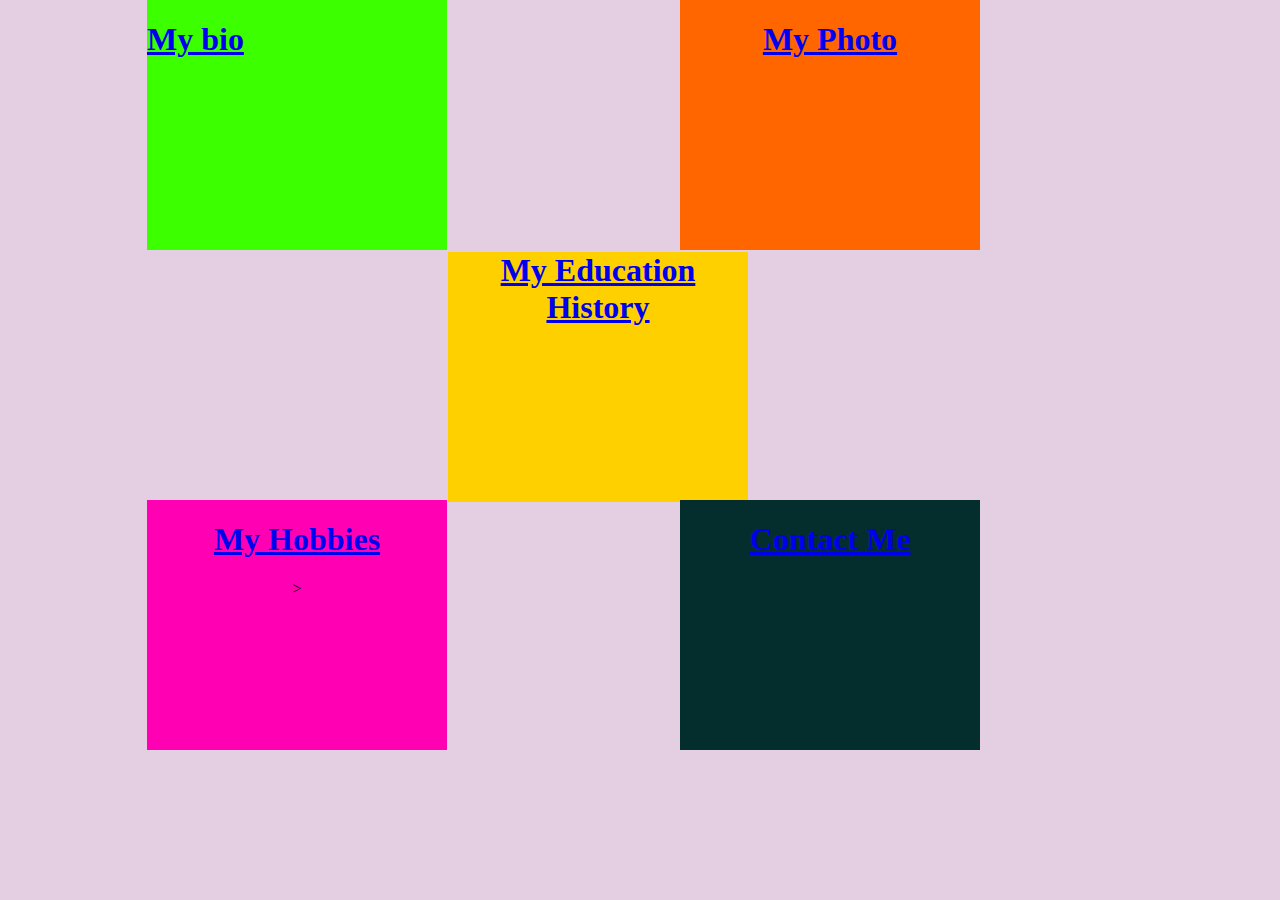
<file: index.html>
<!DOCTYPE html>
    <html>
        <HEAD>
            <meta charset="uft-8">
            <TITLE>SSENYONJO ALVIN</TITLE>
            <link rel="stylesheet" href="styles.css"> 
            <link rel="icon" type="image.png" href="favicon-32x32.png">
        </HEAD>
        <body>
           <div class="top">
<div class="bio">
<h1><a href="Bio data.html">My bio</a></h1>
</div>

<div class="photo">
  <h1><a href="Photo.html">My Photo</a></h1>
  </div>
         </div>
         
  <div class="education">
    <h1><a href="Education.html">My Education History</a></h1>
    </div>

    <div class="bottom">
    <div class="hobbies">
      <h1><a href="Hobbies.html">My Hobbies</a></h1>>
      </div>

      <div class="contact">
        <h1><a href="Contact.html">Contact Me</a></h1>
        </div>
      </div>
        </body>
    </html>
</file>
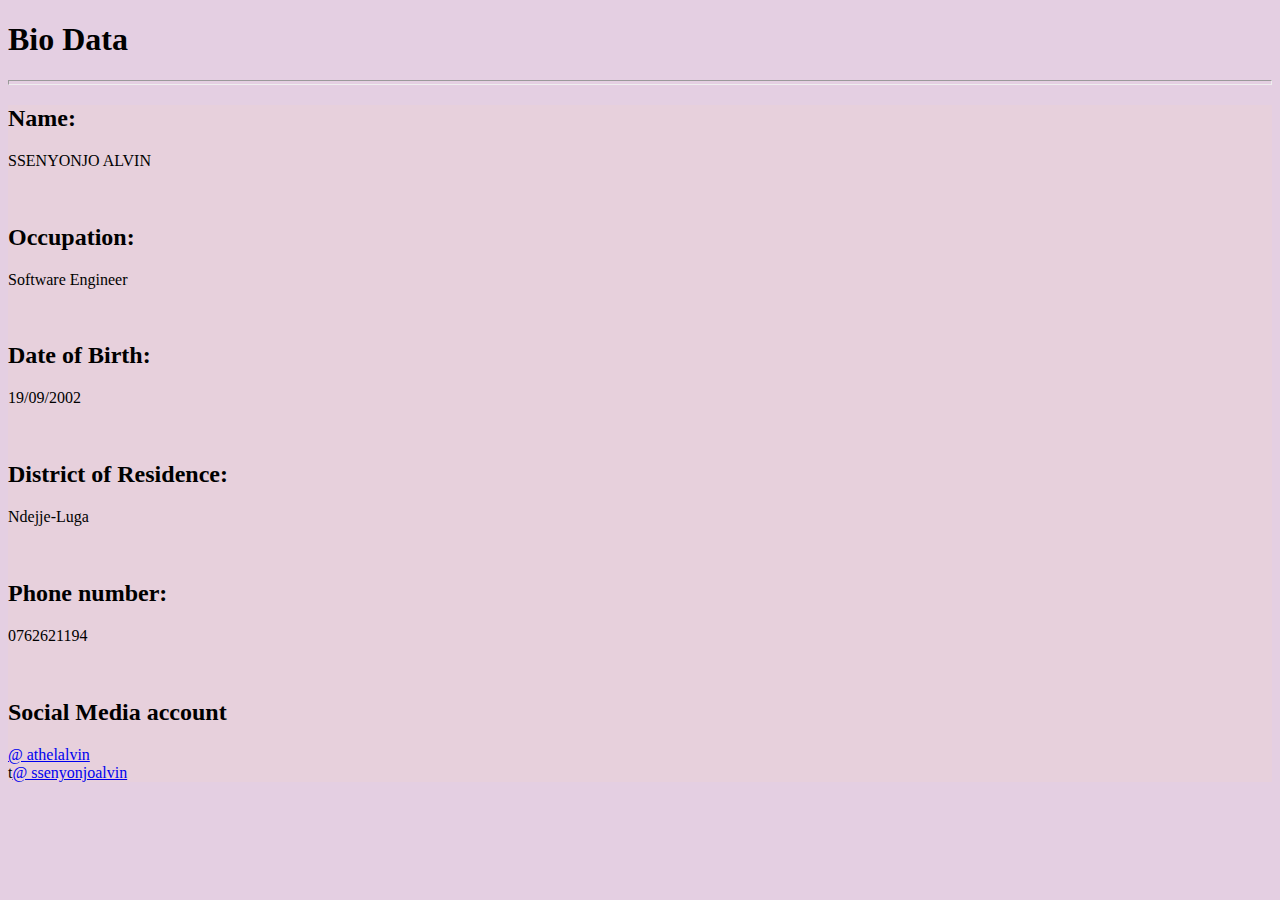
<file: Bio data.html>
<!DOCTYPE html>
    <html>
        <HEAD>
            <meta charset="uft-8">
            <TITLE>my bio</TITLE>
            <link rel="stylesheet" href="styles.css"> 
            <link rel="icon" type="image.png" href="favicon-32x32.png">
        </HEAD>


        <body>
            <h1>Bio Data</h1>
        <hr size="5">
        <div class="data">
        <p><h2>Name: </h2> SSENYONJO ALVIN</p><br>
        <p><h2>Occupation: </h2> Software Engineer</p><br>
        <p><h2>Date of Birth: </h2> 19/09/2002</p><br>
        <p><h2>District of Residence: </h2> Ndejje-Luga</p><br>
        <p><h2>Phone number: </h2>0762621194</p><br>
        <p><h2>Social Media account</h2> 
            <a href="https//:facebook">@ athelalvin</a>  <br> t<a href="https://twitter">@ ssenyonjoalvin</a> </p>

        </div>
    </body>
</file>
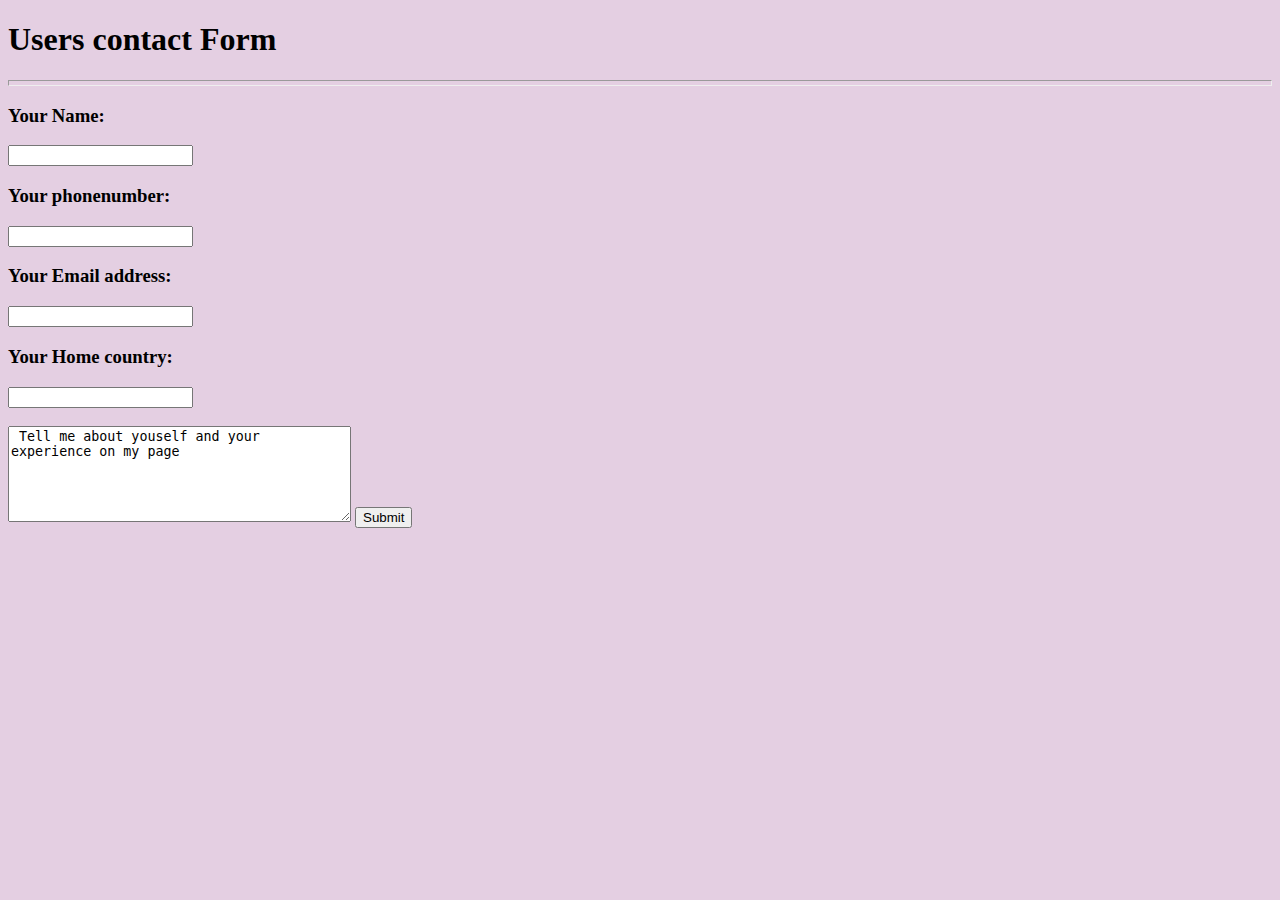
<file: Contact.html>
<!DOCTYPE html>
<html>
<head>
        <meta charset="utf-8">
        <title> visiters contact form</title>
        <link rel="stylesheet" href="styles.css">
        <link rel="icon" type="image.png" href="favicon-32x32.png"> 
</head>
<body>
  <h1>Users  contact Form</h1> <hr size="6">
  <form action="mailto:raymondssenyonjo2@gmail.com" method="post">
    
    <label><h3>Your Name:</h3> </label>
    <input type="" name="" value="">
    
    <label> <h3>Your phonenumber:</h3></label>
    <input type="text"  value="">
    
    <label><h3>Your Email address: </h3> </label>
    <input type="email" name="" value="">
     
    <label><h3>Your Home country:</h3> </label>
    <input type="text" name="" value=""><br>
<br>
    <textarea rows="6" cols="40" name="Tell me about you " spellcheck="false"> Tell me about youself and your experience on my page</textarea>
    

    <input type="submit" name="">

  </form>
</body>
</html>
</file>
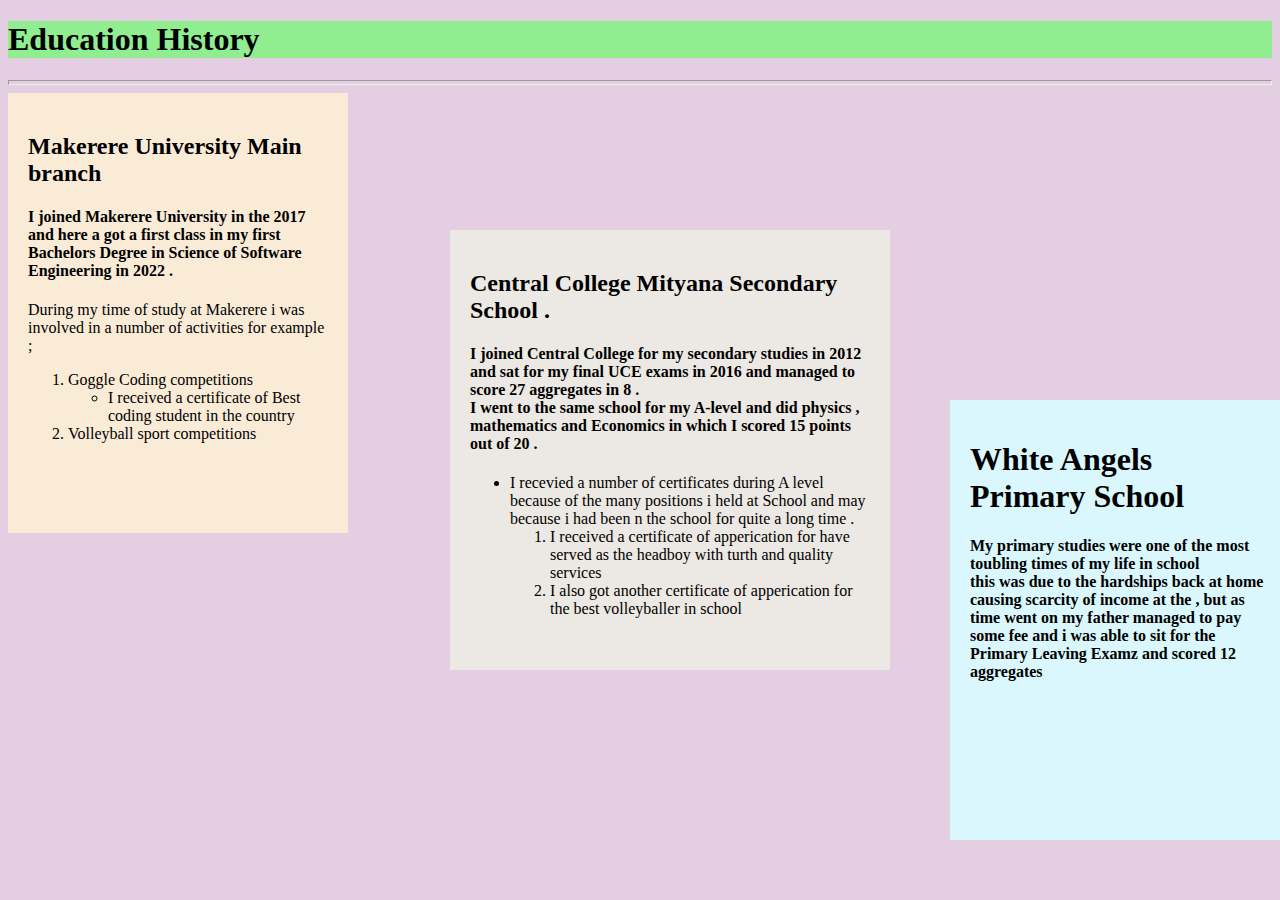
<file: Education.html>
<!DOCTYPE html>
    <html>
        <HEAD>
            <meta charset="uft-8">
            <TITLE> My history in studying</TITLE>
            <link rel="stylesheet" href="styles.css">
            <link rel="icon" type="image.png" href="favicon-32x32.png"> 
        </HEAD>
        <body>
          <div class="heading" > <h1> Education History</h1> </div>
            <hr size="5">
           <div class="university">
<h2> Makerere University Main branch</h2>
            <p><h4>I joined Makerere University in the 2017 and here a got a first class in 
                 my first Bachelors Degree in Science of Software Engineering in 2022 .</h4></p>
                  During my time of study at Makerere i was involved in a number of activities for example ;
                    <ol>
                        <li>Goggle Coding competitions </li>
                        <ul>
                            <li>I received a certificate of Best coding student in the country</li>
                        </ul>
                        <li>Volleyball sport competitions</li>
                    </ol> 
           </div>
     <div class="secondary">
        <p><h2>Central College Mityana Secondary School . </h2></p>
<p><h4>I joined Central College  for my secondary studies 
 in 2012 and sat for my final UCE exams in 2016  and managed to score 27 aggregates in 8 .<br>
  I went to the same school for my A-level and did physics , mathematics and Economics in which I scored 15 points out of 20 .</h4></p>

<ul>
    <li>I recevied a number of certificates during A level because of the many positions i held at School
        and may because i had been n the school for quite a long time .
    </li>
    <ol>
        <li>I received a certificate of apperication for have served as the headboy with turth and quality services</li>
        <li>I also got another certificate of apperication for the best volleyballer in school</li></ol>
</ul>
     </div>
    <div class="primary"> <h1>White Angels Primary School</h1>
        <h4> My primary studies were one of the most toubling times of my life in school
            <br> this was due to the hardships back at home causing scarcity of income at the ,  but as time went on
            my father managed to pay some fee and i was able to sit for the Primary Leaving Examz and scored 12 aggregates

        </h4>
    </div>
        </body>
</file>
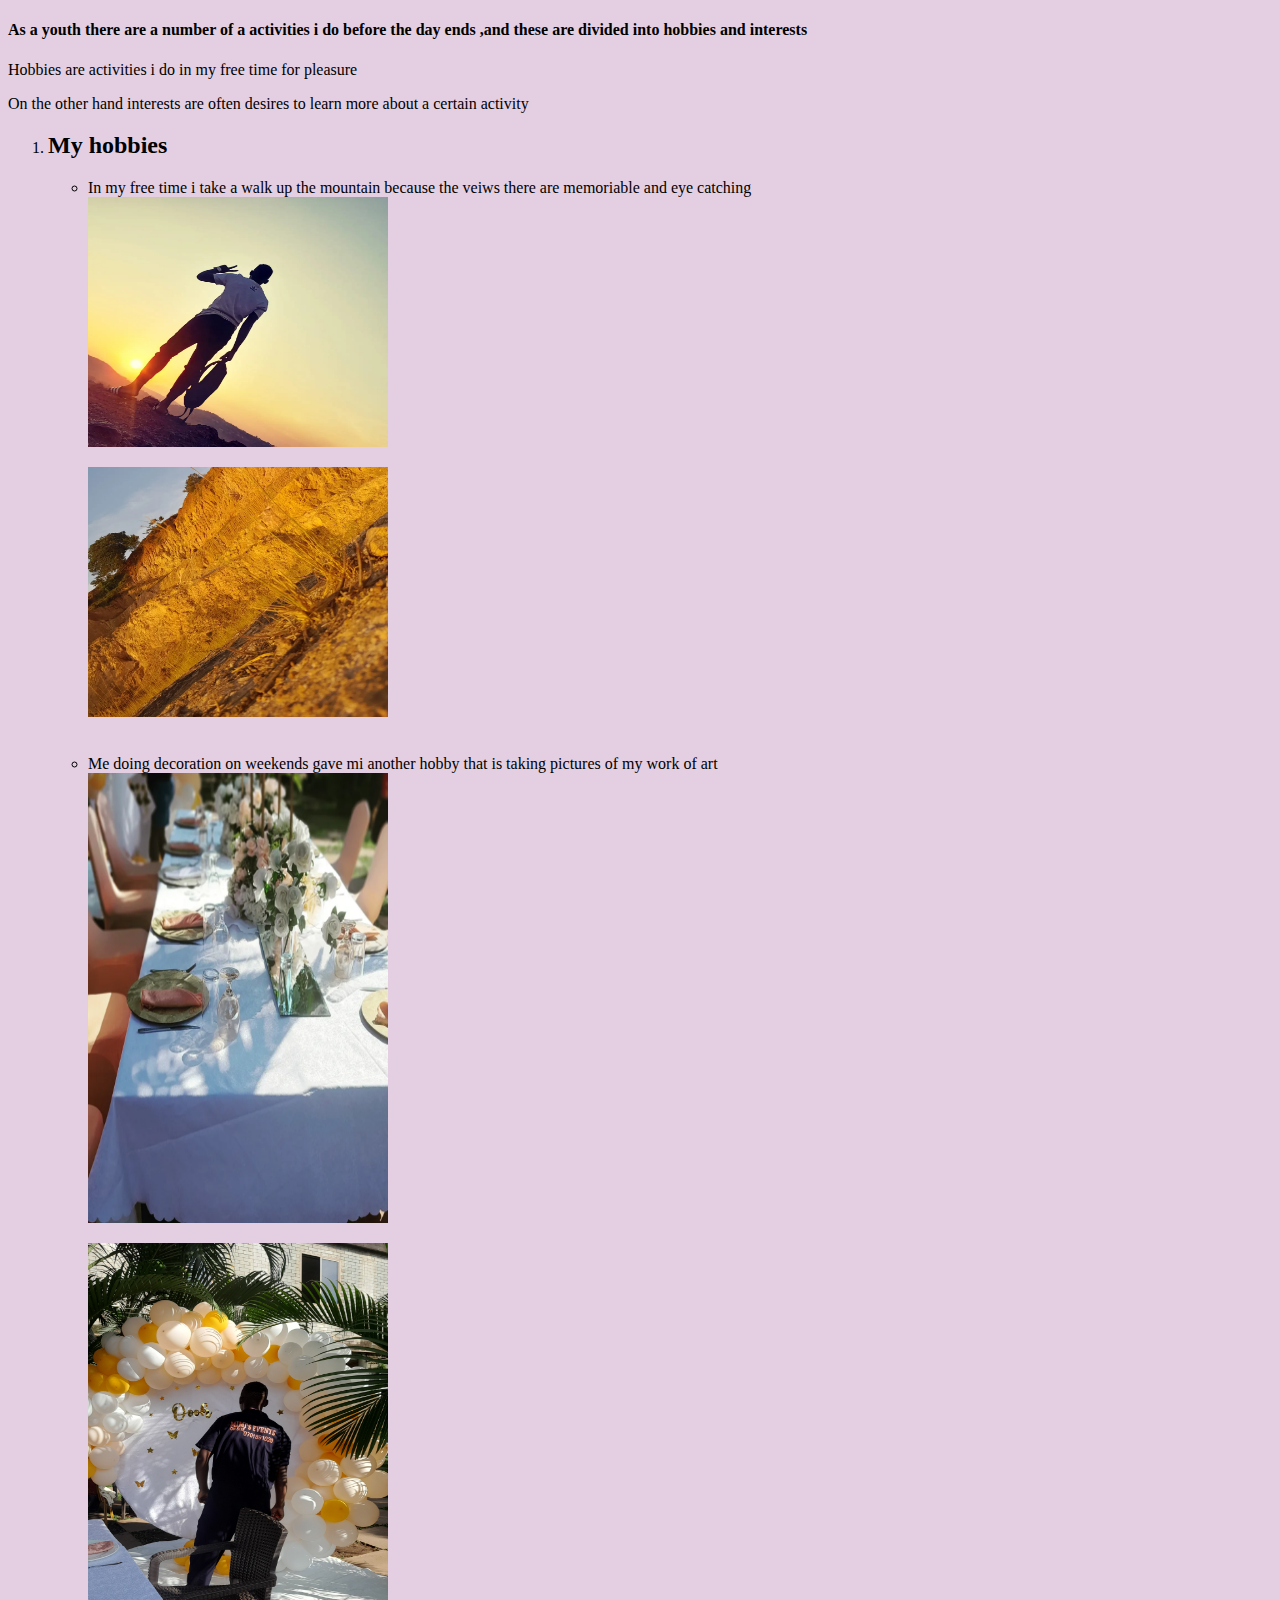
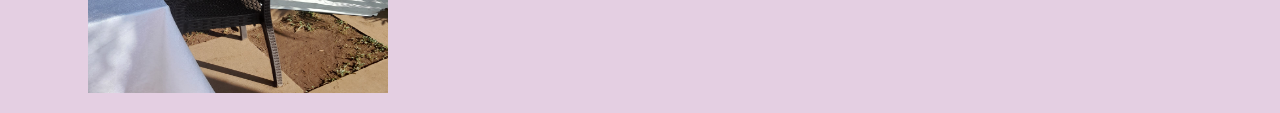
<file: Hobbies.html>
<!DOCTYPE html>
<html>
<head>
    <meta charset="utf-8">
    <title> My hobbies </title>
    <link rel="stylesheet" href="styles.css">
    <link rel="icon" type="image.png" href="favicon-32x32.png"> 
</head>
<div class="hoby">
<body>
  <h4> As a youth there are a number of a activities i do before
    the day ends ,and these are divided into hobbies and interests</h4>
    <p>Hobbies are activities i do in my free time for pleasure</p>
    <p>On the other hand interests are often desires to learn more about a certain activity  </p>
    <ol>
        <li><h2>My hobbies</h2>
           <ul>
            <li>In my free time i take a walk up the mountain because the veiws there 
                are memoriable and eye catching</li>

            <img src="alvin1.jpg" width="300" height="250"alt="Mi at the top of the mountain after along 
            from class"title="its the veiw and evening breeze at the top of the mountain">

           <p> <img src="alvin7.jpg" width="300" height="250"alt="Mi at the top of the mountain after along 
            from class"title="the beauty of nature is amazing"></p>
            <br>


            <li>Me doing decoration on weekends gave mi another hobby that is taking pictures of my work of art </li>
            <img src="alvin4.jpg" width="300" height="450" alt="decoration picture of some of the
             events i work on" title="Babyshowers decorations">
             <p>
             <img src="alvin6.jpg" width="300" height="450" alt="decoration picture of some of the
             events i work on" title="Babyshowers decorations"></p>
              
           </ul>
</li></div>
</body>
</html>
</file>
<file: styles.css>
body{
   background-color: rgb(228, 207, 226);
   
}
.bio{
    height: 250px;
    width: 300px;
    background-color: rgb(60, 255, 0);
position: absolute;
top: 0;
left: 147px;

}
.bio:hover{
    background-color: rgb(0, 132, 255);
}
.photo{
    height: 250px;
    width: 300px;
    background-color: rgb(255, 102, 0);
    position: absolute;
    right: 300px;
    top: 0;
    text-align: center;
}
.photo:hover{
    background-color: peru;
}
.education{
    height: 250px;

    width: 300px;
    background-color: rgb(255, 208, 0);
    position: relative;
    left:440px;
    top: 205px;
    text-align: center;

}
.education:hover{
    background-color: brown;
}
.hobbies{
    height: 250px;
    width: 300px;
    background-color: rgb(255, 0, 179);
    position: absolute;
   left: 147px;
top: 500px;
text-align: center;
}
.hobbies:hover{
    background-color: darkolivegreen;
}
.contact{
    height: 250px;
    width: 300px;
    background-color: rgb(4, 46, 46);
    position: absolute;
    right: 300px;;
    top: 500px;
    text-align: center;
}
.contact:hover{
    background-color: darkviolet;
}
.top{
    display: inline-block;

}
.bottom{
    display: inline-block;
}
.data{
     font-family:'Times New Roman', Times, serif;
     background-color: rgba(238, 209, 206, 0.308);
}
.data:hover{
    background-color: rgb(155, 169, 182);
}
.pic1{
    position: absolute;
    left:0;
    top:0;

}
.pic2{
    position: absolute;
    right: 650px;
    top: 200px;
}
.pic3{
    position: absolute;
    top: 0;
    right: 300px;
}
.heading{
    background-color: lightgreen;
}
.university{
    background-color: antiquewhite;
    width: 300px;
    height: 400px;
    padding: 20px;

}
.secondary{
    background-color: rgb(236, 232, 227);
    width: 400px;
    height: 400px;
    padding: 20px;
    position: absolute;
    left: 450px; 
    top: 230px;
}
.primary{
    background-color: rgb(217, 247, 252);
    width: 300px;
    height: 400px;
    padding: 20px;
    position: absolute;
    left: 950px; 
    top: 400px;
}
.hoby:hover{
    background-color:cornsilk ;
}
</file>
